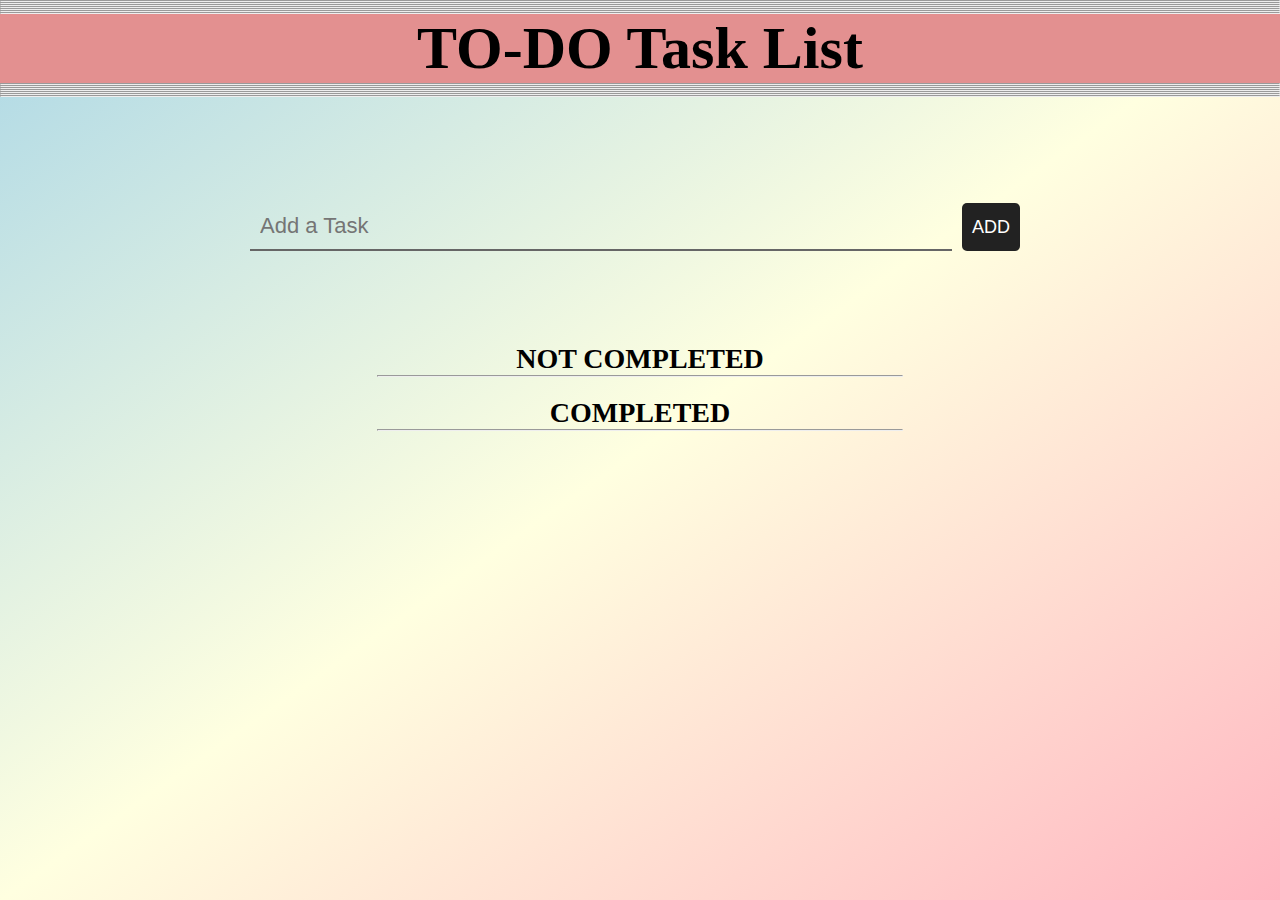
<file: Task-1_To-Do_List/index.html>
<!DOCTYPE html>
<html lang="en">
<head>
  <meta charset="UTF-8">
  <title>To-Do List</title>
  <link href="https://stackpath.bootstrapcdn.com/font-awesome/4.7.0/css/font-awesome.min.css" rel="stylesheet">
  <link rel="stylesheet" href="style.css"> 
</head>
<body>

	<hr>
	<hr>
	<hr>
	<hr>
	<hr>
	<hr>
	<hr>
	<h1>TO-DO Task List</h1>
	<hr>
	<hr>
	<hr>
	<hr>
	<hr>
	<hr>
	<hr>

	

	<br>
	<br>

	<div class="container">
		<div class="addTask">
			<input type="text" placeholder="Add a Task">
			<button>Add</button>
		</div>


		<br>
		<br>
		<br>
		<br>
		

		<ol class="notCompleted">
			<h2>Not Completed</h2>
			<hr>
		</ol>

		<ol class="Completed">
			<h2>Completed</h2>
			<hr>
		</ol>
	</div>

	<script>
		const input = document.querySelector('input');
		const btn = document.querySelector('.addTask > button');

		btn.addEventListener('click', addList);
		input.addEventListener('keyup', (a)=>{
			(a.keyCode === 13 ? addList(a) : null);
		})

		function addList(a){
			const notCompleted = document.querySelector('.notCompleted');
			const Completed = document.querySelector('.Completed');

			const newLi = document.createElement('li');
			const checkBtn = document.createElement('button');
			const delBtn = document.createElement('button');

			checkBtn.innerHTML = '<i class="fa fa-check"></i>';
			delBtn.innerHTML = '<i class="fa fa-trash"></i>';


			if(input.value !==''){
				newLi.textContent = input.value;
				input.value = '';
				notCompleted.appendChild(newLi);
				newLi.appendChild(checkBtn);
				newLi.appendChild(delBtn);
			}

			checkBtn.addEventListener('click', function(){
				const parent = this.parentNode;
				parent.remove();
				Completed.appendChild(parent);
				checkBtn.style.display = 'none';
			});

			delBtn.addEventListener('click', function(){
				const parent = this.parentNode;
				parent.remove();
			});
		}
	</script>
	
</body>
</html>
</file>
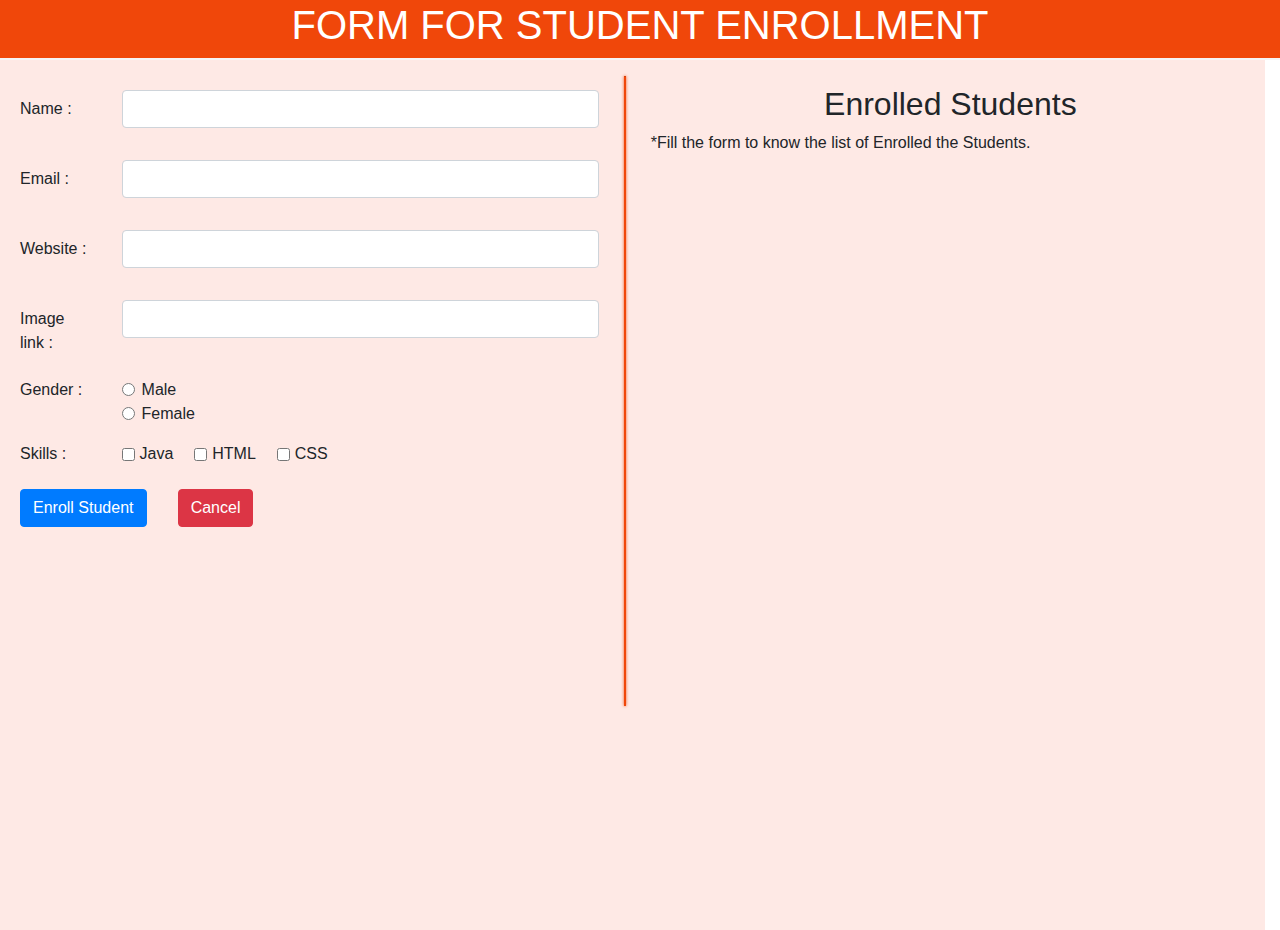
<file: Task-3_Create_a_registration_form/index.html>
<!doctype html>
<html lang="en">
<head>
    <meta charset="UTF-8"/>
    <meta http-equiv="X-UA-Compatible" content="IE=edge"/>
    <meta name="viewport" content="width=device-width,initial-scale=1"/>
    <link rel="stylesheet" href="style.css"/>
    <script defer="defer" src="script.js"></script>
    <link rel="stylesheet" href="https://cdn.jsdelivr.net/npm/bootstrap@4.6.0/dist/css/bootstrap.min.css">
    <title>Form for Student Enrollment</title>
</head>

<body>
    <div class="nav-bar d-flex">
        <h1>FORM FOR STUDENT ENROLLMENT</h1>
    </div>
    <div class="students row">
        <div class="enroll-student col-md">
            <form action="" id="userForm" class="main-form form-check needs-validation" novalidate>
                <div class="form-group row">
                    <label for="name" class="col-sm-2 col-form-label">Name :</label>
                    <div class="col-sm-10"><input class="form-control" minlength="4" id="name" required/>
                        <div class="invalid-feedback">*Please Enter Your Name.</div>
                    </div>
                </div>

        <div class="form-group row">
            <label for="email" class="col-sm-2 col-form-label">Email :</label>
                <div class="col-sm-10">
                <input type="email" class="form-control" id="email" required/>
                    <div class="invalid-feedback">*Please Enter a Valid Email Address.</div>
                </div>

        </div><div class="form-group row">
            <label for="website" class="col-sm-2 col-form-label">Website :</label>
                <div class="col-sm-10"><input type="url" class="form-control" id="website" required/>
                    <div class="invalid-feedback">*Please Enter Valid link for your website.</div>
                </div>
        </div>

        <div class="form-group row">
            <label for="image" class="col-sm-2 col-form-label" placeholder="Not a Mandatory field">Image link :</label>
            <div class="col-sm-10">
                <input type="url" class="form-control" id="image"/>
                <div class="invalid-feedback">*Please Enter Valid link for your image.</div>
            </div>
        </div>

            <fieldset class="form-group row"><legend class="col-form-label col-sm-2 float-sm-left pt-0">Gender :</legend>

         <div class="col-sm-10"><div class="form-check"><input class="form-check-input" type="radio" name="gender" id="male" value="Male" required/> 
            <label class="form-check-label" for="male">Male</label>
        </div>
        
        <div class="form-check"><input class="form-check-input" type="radio" name="gender" id="female" value="Female"/> 
            <label class="form-check-label" for="female">Female</label> &nbsp;
            <div class="invalid-feedback">*(Please select at least One.)</div>
        </div>
    </div></fieldset>
    <fieldset class="form-group row">
        <legend class="col-form-label col-sm-2 float-sm-left pt-0">Skills :</legend>
        <div class="col-sm-10"><div class="form-check form-check-inline">
            <input class="form-check-input" type="checkbox" name="skill" id="java" value="Java"/> 
            <label class="form-check-label" for="java">Java</label> &nbsp;
            <div class="invalid-feedback">*(Please make sure that this Box is Checked.)</div>
        </div>
        
        <div class="form-check form-check-inline">
            <input class="form-check-input" type="checkbox" name="skill" id="html" value="HTML"/> 
                <label class="form-check-label" for="html">HTML</label> &nbsp;
                    <div class="invalid-feedback">*(Please make sure that this Box is Checked.)</div>
        </div>
        
        <div class="form-check form-check-inline"><input class="form-check-input" type="checkbox" name="skill" id="css" value="CSS"/> 
            <label class="form-check-label" for="css">CSS</label> &nbsp;
            <div class="invalid-feedback">*(Please make sure that this Box is Checked.))</div>
        </div>
        </div>
    </fieldset>
        <button type="submit" class="btn btn-primary">Enroll Student</button> &nbsp; &nbsp; &nbsp; 
        <button type="reset" class="btn btn-danger">Cancel</button>
    </form></div><hr class="seperation-border"/>
                <div id="enrolled-students" class="col-md col-12">
                    <div class="enroll-heading">
                        <h2>Enrolled Students</h2>
                    </div>
                        <span id="span">*Fill the form to know the list of Enrolled the Students.</span>
                </div>
        </div>
    </body>
</html>
</file>
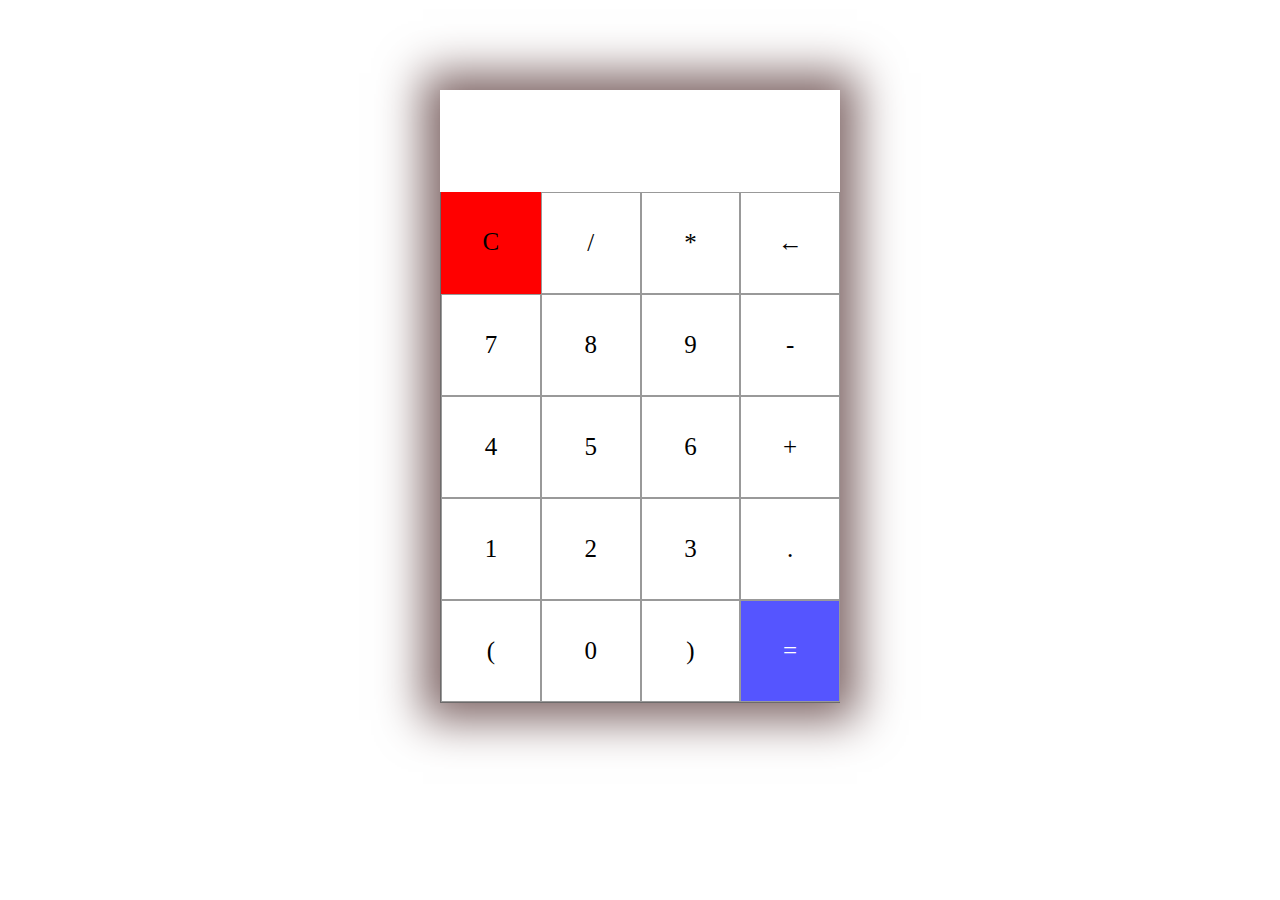
<file: Task-4_Create_a_Calculator/index.html>
<html lang="en">
<head>
    <meta charset="UTF-8">
    <meta name="viewport" content="width=device-width, initial-scale=1.0">
    <title>Calculator</title>
    <link rel="stylesheet" href="style.css">
</head>
<body>
    <section>
        <div class="container">
            <div id="display"></div>
            <div class="buttons">
                <div id="cancel" class="button">C</div>
                <div class="button">/</div>
                <div class="button">*</div>
                <div class="button">&larr;</div>
                <div class="button">7</div>
                <div class="button">8</div>
                <div class="button">9</div>
                <div class="button">-</div>
                <div class="button">4</div>
                <div class="button">5</div>
                <div class="button">6</div>
                <div class="button">+</div>
                <div class="button">1</div>
                <div class="button">2</div>
                <div class="button">3</div>
                <div class="button">.</div>
                <div class="button">(</div>
                <div class="button">0</div>
                <div class="button">)</div>
                <div id="equal" class="button">=</div>
            </div>
        </div>
    </section>
    <script src="index.js"></script>
</body>
</html>
</file>
<file: Task-1_To-Do_List/style.css>
*{
	margin: 0;
	padding: 0;
	box-sizing: border-box;
}

body{
	height: 100vh;
	background: linear-gradient(to right bottom, lightblue, lightyellow, lightpink);
	/* background: linear-gradient(#03ddffcb 0%); */
}

.container{
	position: relative;
	max-width: 800px;
	padding: 10px;
	margin: 50px auto;
}

.addTask{
	width: 100%;
	display: flex;
	padding: 10px 0;
}

.addTask button{
	margin: 0 10px;
	background: #222;
	color: #fff;
	font-size: 18px;
	text-transform: uppercase;
	padding: 10px;
	border: none;
	outline: none;
	border-radius: 5px;
	cursor: pointer;
}

.addTask > input[type="text"]{
	width: 90%;
	color: #333;
	border:none;
	border-bottom: 2px solid #666;
	background: none;
	padding: 10px;
	font-size: 22px;
	outline: none;
}

.notCompleted, .Completed{
	color: black;
	margin: auto;
	padding: 10px;
	width: 70%;
	align-content: center;
}

h1{
	text-align: center;
	background-color: rgb(227, 144, 144);
	font-size: 60px;
}

h2{
	font-size: 28px;
	text-transform: uppercase;
	text-align: center;
	color: black;
}

ol{
	list-style: none;
	counter-reset: my-counter;
}

ol li{
	width: 100%;
	padding: 18px;
	margin: 5px 0;
	background: #e96969bb;
	font-size: 22px;
	counter-increment: my-counter;
}

ol.Completed li{
	background: #00ff62;
}

ol li::before{
	content: counter(my-counter);
	background: #231381;
	width: 2rem;
	height: 2rem;
	border-radius: 50%;
	display: inline-block;
	line-height: 2rem;
	text-align: center;
	color: #fff;
	margin-right: 0.5rem;
}

li button{
	float: right;
	padding: 5px;
	font-size: 28px;
	line-height: 28px;
	margin-right: 15px;
	background: none;
	border: none;
	outline: none;
	cursor: pointer;
}
</file>
<file: Task-3_Create_a_registration_form/style.css>
* {
    margin: 0;
    padding: 0;
  }
  
  
  :root {
    /* for main nav */
    --bg-light-orange: #f0470a;
  
    /* for (description and image (tittled)) nav. */
    --bg-light-blue: #0ac6f0;
  
    /* for border */
    --b-light-green: #2bc138;
  
    /* for new wrapper div */
    --b-white: #fff;
  }
  
  .nav-bar {
    width: 100%;
    height: 60px;
    justify-content: center;
    background-color: var(--bg-light-orange);
    align-items: center;
    text-align: center;
    box-sizing: border-box;
    border-bottom: solid 2px #f6f3f5;
    color: white;
  }
  
  .d-flex {
    justify-content: center;
    align-items: center;
    text-align: center;
  }
  
  .students {
    display: flex;
    gap: 10px;
    height: auto;
    width: 100%;
    background-color: #FEE9E5; 
  }
  
  .enroll-student {
    margin-top: 30px;
    padding-right: 100px;
    box-sizing: border-box;
    width: 45%;
    height: auto;
  }
  
  #enrolled-students {
    margin-top: 25px;
    margin-bottom: 15px;
    justify-content: center;
    width: 55%;
    height: calc(100vh - 70px);
    overflow: scroll;
  }
  
  .enroll-heading {
    display: flex;
    justify-content: center;
    align-items: center;
    text-align: center;
  }
  
  .gender {
    padding-left: 15px;
  }
  
  .label {
    display: flex;
    font-size: 30px;
  }
  
  .form-control {
    margin-bottom: 16px;
  }
  
  .seperation-border {
    box-sizing: border-box;
    box-shadow: 0px 0px 3px 0px var(--bg-light-orange);
    width: 1.3px;
    height: 70vh;
    background: var(--bg-light-orange);
  }
  
  @media screen and (max-width: 768px) {
    hr.seperation-border{
      height: 0;
    }
  }
  
  .sectionHeading {
    display: flex;
    align-items: center;
    background-color: var(--bg-light-blue);
    color: #fff;
    box-sizing: border-box;
    border: solid 2px var(--b-light-green);
  }
  
  .sectionHeading > p {
    padding: 10px 12px;
    margin: 0;
    font-size: 20px;
    font-weight: 700;
  }
  
  .description {
    box-sizing: border-box;
    border-right: solid 2px var(--b-light-green);
    margin-bottom: 0;
    width: 70%;
  }

  .userName {
    font-weight: bold;
  }
  
  .infoText {
    margin: 0;
    padding: 0;
  }
  
  .Image {
    margin-bottom: 0;
    width: 30%;
  }
  
  .wrapper {
    box-sizing: border-box;
    display: flex;
    align-items: center;
    width: 100%;
    height: 130px;
    justify-content: space-between;
    border: solid 2px var(--b-light-green);
    border-top: none;
    animation: fadeIn 2s;
    position: relative;
  }
  
  .userDeleteBtn {
    position: absolute;
    top: 0px;
    right: 0px;
    border: none;
    background-color: transparent;
    font-size: 25px;
    transform: rotate(45deg);
    display: none;
  }
  
  @media screen and (max-width: 768px) {
    button.userDeleteBtn {
      display:block;
    }
    
  }
  
  .wrapper:hover .userDeleteBtn {
    display: block;
  }
  
  .wrapper:nth-child(even) {
    background-color: var(--b-white);
  }
  .wrapper:nth-child(odd) {
    background-color: #fff;
  }

  .textInfoContainer {
    width: 70%;
    height: 100%;
    box-sizing: border-box;
    border-right: solid 2px var(--b-light-green);
    padding: 10px;
  }
  
  .imageContainer {
    width: 30%;
    height: 100%;
    display: flex;
    align-items: center;
    justify-content: center;
    padding: 10px;
    box-sizing: border-box;
  }
  
  .userImage {
    height: auto;
    width: 105px;
  }
  
  .fadeIn {
    animation: fadeIn 2s;
  }
  
  @keyframes fadeIn {
    from {
      opacity: 0;
    }
    to {
      opacity: 1;
    }
  }
</file>
<file: Task-4_Create_a_Calculator/style.css>
.container {
    max-width: 400px;
    margin: 10vh auto 0 auto;
    box-shadow: 0px 0px 43px 17px rgb(126, 101, 101);
}

#display {
    text-align: right;
    height: 70px;
    line-height: 70px;
    padding: 16px 8px;
    font-size: 30px;
}

.button {
    border: 0.5px solid #999;
    line-height: 100px;
    text-align: center;
    font-size: 25px;
    cursor: pointer;
}

.buttons {
    display: grid;
    border-bottom: 1px solid rgb(108, 106, 106);
    border-left: 1px solid rgb(108, 106, 106);
    grid-template-columns: 1fr 1fr 1fr 1fr;
}

.buttons > div {
    border-top: 1px solid #999;
    border-right: 1px solid#999;
}

#equal {
    background-color: rgb(85, 85, 255);
    color: white;
}

#cancel {
    background-color: red;
    border: black;
}

.button:hover {
    background-color: #323330;
    color: white;
    transition: 0.5s ease-in-out;
}
</file>
